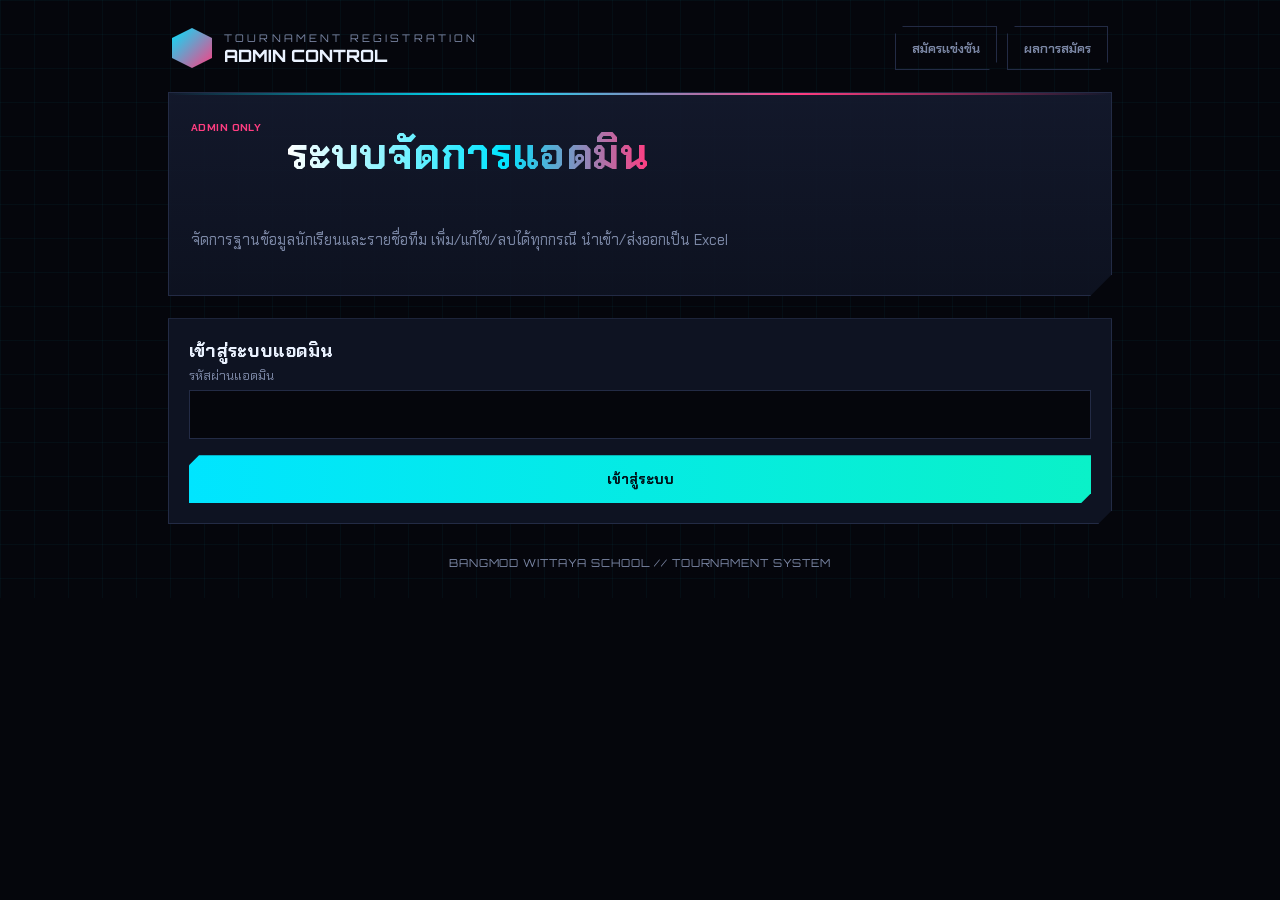
<file: admin.html>
<!DOCTYPE html>
<html lang="th">
<head>
<meta charset="UTF-8">
<meta name="viewport" content="width=device-width, initial-scale=1, maximum-scale=1, viewport-fit=cover">
<title>ADMIN PANEL</title>
<link rel="stylesheet" href="style.css">
</head>
<body>

<div class="wrap">

  <div class="topbar">
    <div class="brand">
      <div class="brand-mark"></div>
      <div class="brand-text">
        <div class="t1">Tournament Registration</div>
        <div class="t2">ADMIN CONTROL</div>
      </div>
    </div>
    <div class="nav-links">
      <a href="index.html">สมัครแข่งขัน</a>
      <a href="view.html">ผลการสมัคร</a>
    </div>
  </div>

  <div class="hero">
    <div class="eyebrow th">ADMIN ONLY</div>
    <h1>ระบบจัดการแอดมิน</h1>
    <p>จัดการฐานข้อมูลนักเรียนและรายชื่อทีม เพิ่ม/แก้ไข/ลบได้ทุกกรณี นำเข้า/ส่งออกเป็น Excel</p>
  </div>

  <div class="panel" id="loginPanel">
    <h2>เข้าสู่ระบบแอดมิน</h2>
    <div id="loginAlert"></div>
    <div class="field">
      <label>รหัสผ่านแอดมิน</label>
      <input type="password" id="adminPass" onkeydown="if(event.key==='Enter'){event.preventDefault();doAdminLogin(event);}">
    </div>
    <button class="btn btn-primary btn-block" onclick="doAdminLogin(event)">เข้าสู่ระบบ</button>
  </div>

  <div id="adminArea" class="hide">

    <div style="text-align:right; margin-bottom:-6px;">
      <button class="btn btn-sm" onclick="adminLogout()">ออกจากระบบ</button>
    </div>

    <!-- ============ SYSTEM CONTROL ============ -->
    <div class="panel">
      <h2>ควบคุมระบบ</h2>
      <div class="sub">เปิด/ปิดการรับสมัครทีมใหม่ และการจัดการทีมของหัวหน้าทีม แยกกันคนละสวิตช์</div>
      <div style="display:flex; align-items:center; gap:14px; flex-wrap:wrap; margin-bottom:14px;">
        <span class="muted" style="min-width:150px;">รับสมัครทีมใหม่:</span>
        <span id="regStatusPill" class="status-pill on"><span class="status-dot"></span><span id="regStatusText">กำลังโหลดสถานะ...</span></span>
        <button class="btn" id="regToggleBtn" onclick="toggleRegistration(event)">เปลี่ยนสถานะ</button>
      </div>
      <div style="display:flex; align-items:center; gap:14px; flex-wrap:wrap;">
        <span class="muted" style="min-width:150px;">จัดการทีม (หัวหน้าทีม):</span>
        <span id="mgmtStatusPill" class="status-pill on"><span class="status-dot"></span><span id="mgmtStatusText">กำลังโหลดสถานะ...</span></span>
        <button class="btn" id="mgmtToggleBtn" onclick="toggleTeamManagement(event)">เปลี่ยนสถานะ</button>
      </div>
    </div>

    <div class="panel">
      <h2>เครื่องมือข้อมูล</h2>
      <div class="sub">นำเข้าฐานข้อมูลนักเรียน (Excel) และส่งออกรายชื่อผู้สมัครแข่งขัน</div>
      <div class="row2">
        <div>
          <label>นำเข้าฐานข้อมูลนักเรียน (.xlsx) — คอลัมน์: เลขที่, รหัสนักเรียน, ชื่อ, นามสกุล, ชั้น</label>
          <input type="file" id="importFile" accept=".xlsx">
          <button class="btn btn-block" style="margin-top:10px;" onclick="doImport(event)">นำเข้าไฟล์</button>
          <div id="importAlert"></div>
        </div>
        <div>
          <label>ส่งออกรายชื่อผู้สมัครแข่งขันทั้งหมด</label>
          <button class="btn btn-primary btn-block" onclick="doExport(event)">ดาวน์โหลด Excel</button>
          <div id="exportAlert"></div>
        </div>
      </div>
    </div>

    <!-- ============ STUDENTS DATABASE MANAGEMENT ============ -->
    <div class="panel">
      <h2>ฐานข้อมูลนักเรียน</h2>
      <div class="sub">ค้นหา/แก้ไข/ลบรายชื่อนักเรียนในระบบได้โดยตรง — รหัสนักเรียนห้ามซ้ำกับที่มีอยู่แล้ว บันทึกลง Sheet ทันทีทุกครั้งที่ยืนยัน</div>

      <div class="row2">
        <input type="text" id="stuSearch" placeholder="พิมพ์เพื่อค้นหาแบบเรียลไทม์..." oninput="debouncedStuSearch()" onkeydown="if(event.key==='Enter'){event.preventDefault();stuSearchGo(event);}">
        <button class="btn" onclick="stuSearchGo(event)">ค้นหา</button>
      </div>

      <button class="btn btn-primary" style="margin-top:14px;" onclick="openAddStudentModal()">+ เพิ่มนักเรียนใหม่</button>

      <div id="stuArea" style="margin-top:20px;"><div class="loader">กำลังโหลดข้อมูล</div></div>
      <div id="stuPager" style="display:flex; gap:10px; align-items:center; justify-content:center; margin-top:14px; flex-wrap:wrap;"></div>
    </div>

    <!-- ============ TEAMS LIST ============ -->
    <div class="panel">
      <h2>รายชื่อทีมที่สมัคร</h2>
      <div class="sub">เรียงตามลำดับการสมัคร คลิกเพื่อดู/แก้ไขสมาชิก</div>
      <div class="row2">
        <input type="text" id="teamSearch" placeholder="พิมพ์เพื่อค้นหาแบบเรียลไทม์..." oninput="debouncedTeamSearch()" onkeydown="if(event.key==='Enter'){event.preventDefault();teamSearchGo(event);}">
        <button class="btn" onclick="teamSearchGo(event)">ค้นหา</button>
      </div>
      <div id="teamsArea" style="margin-top:16px;"><div class="loader">กำลังโหลดข้อมูล</div></div>
      <div id="teamPager" style="display:flex; gap:10px; align-items:center; justify-content:center; margin-top:14px; flex-wrap:wrap;"></div>
    </div>

  </div>

  <div class="footer-note">BANGMOD WITTAYA SCHOOL // TOURNAMENT SYSTEM</div>
</div>

<script src="config.js"></script>
<script src="api.js"></script>
<script src="inapp-warning.js"></script>
<script src="bottom-nav.js"></script>
<script>
  function esc(s){ return String(s==null?'':s).replace(/[&<>"']/g, c=>({'&':'&amp;','<':'&lt;','>':'&gt;','"':'&quot;',"'":'&#39;'}[c])); }
  function debounce(fn, delay){
    let timer;
    return function(...args){
      clearTimeout(timer);
      timer = setTimeout(function(){ fn.apply(null, args); }, delay);
    };
  }
  function showAlert(elId, msg, ok){
    document.getElementById(elId).innerHTML = msg ? '<div class="alert '+(ok?'ok':'')+'">'+esc(msg).replace(/\n/g,'<br>')+'</div>' : '';
  }
  function renderPager(elId, res, gotoFnName){
    const el = document.getElementById(elId);
    if(res.totalPages<=1){ el.innerHTML=''; return; }
    el.innerHTML =
      '<button class="btn btn-sm" '+(res.page<=1?'disabled':'')+' onclick="'+gotoFnName+'('+(res.page-1)+')">ก่อนหน้า</button>'+
      '<span class="mono" style="font-size:13px;">หน้า '+res.page+' / '+res.totalPages+' (รวม '+res.total+' รายการ)</span>'+
      '<button class="btn btn-sm" '+(res.page>=res.totalPages?'disabled':'')+' onclick="'+gotoFnName+'('+(res.page+1)+')">ถัดไป</button>';
  }
  function setBtnLoading(btn, loading, label){
    if(!btn) return;
    if(loading){
      if(!btn.dataset.originalHtml) btn.dataset.originalHtml = btn.innerHTML;
      btn.disabled = true;
      btn.classList.add('is-loading');
      btn.innerHTML = '<span class="spinner"></span>'+(label||'กำลังโหลด...');
    } else {
      btn.disabled = false;
      btn.classList.remove('is-loading');
      btn.innerHTML = label || btn.dataset.originalHtml || btn.innerHTML;
    }
  }
  function openModal(innerHtml){
    closeModal();
    const overlay = document.createElement('div');
    overlay.className = 'modal-overlay';
    overlay.id = 'activeModal';
    overlay.innerHTML = '<div class="modal-box">'+innerHtml+'</div>';
    overlay.addEventListener('click', function(e){ if(e.target===overlay) closeModal(); });
    document.body.appendChild(overlay);
    requestAnimationFrame(function(){ overlay.classList.add('open'); });
  }
  function closeModal(){
    const el = document.getElementById('activeModal');
    if(el) el.remove();
  }

  let adminToken = null;
  const ADMIN_TOKEN_KEY = 'ff_admin_token';

  function enterAdminArea(){
    document.getElementById('loginPanel').classList.add('hide');
    document.getElementById('adminArea').classList.remove('hide');
    loadRegStatus();
    loadMgmtStatus();
    loadStudents();
    loadTeams();
  }

  function doAdminLogin(evt){
    const pass = document.getElementById('adminPass').value;
    showAlert('loginAlert','');
    const btn = evt.target;
    setBtnLoading(btn, true, 'กำลังเข้าสู่ระบบ...');
    apiCall('adminLogin', { password: pass }, 'POST').then(function(res){
      setBtnLoading(btn, false, 'เข้าสู่ระบบ');
      if(!res.ok){ showAlert('loginAlert', res.message); return; }
      adminToken = res.token;
      localStorage.setItem(ADMIN_TOKEN_KEY, adminToken);
      enterAdminArea();
    });
  }

  function adminLogout(){
    localStorage.removeItem(ADMIN_TOKEN_KEY);
    location.reload();
  }

  // ถ้าเคยล็อกอินไว้แล้วในเครื่องนี้ ให้เข้าระบบต่ออัตโนมัติโดยไม่ต้องกรอกรหัสผ่านซ้ำ
  (function autoRestoreAdminSession(){
    const saved = localStorage.getItem(ADMIN_TOKEN_KEY);
    if(saved){
      adminToken = saved;
      enterAdminArea();
    }
  })();

  // ถ้า token ที่จำไว้ใช้ไม่ได้แล้ว (เช่น เปลี่ยนรหัสผ่านแอดมินจากที่อื่น) ให้เด้งกลับไปหน้าล็อกอิน
  function handleAuthError(res){
    if(res && res.message === 'ไม่มีสิทธิ์เข้าถึง'){
      localStorage.removeItem(ADMIN_TOKEN_KEY);
      location.reload();
      return true;
    }
    return false;
  }

  /* ============ SYSTEM CONTROL ============ */
  let regOpen = true;
  function loadRegStatus(){
    apiCall('getRegistrationStatus', {}, 'GET').then(function(res){
      if(!res.ok) return;
      regOpen = res.open;
      renderRegStatus();
    });
  }
  function renderRegStatus(){
    const pill = document.getElementById('regStatusPill');
    const text = document.getElementById('regStatusText');
    pill.classList.toggle('on', regOpen);
    pill.classList.toggle('off', !regOpen);
    text.textContent = regOpen ? 'เปิดรับสมัคร' : 'ปิดรับสมัคร';
    document.getElementById('regToggleBtn').textContent = regOpen ? 'ปิดรับสมัคร' : 'เปิดรับสมัคร';
  }
  function toggleRegistration(evt){
    const btn = evt.target;
    setBtnLoading(btn, true, '');
    apiCall('adminSetRegistrationStatus', { token: adminToken, open: !regOpen }, 'POST').then(function(res){
      setBtnLoading(btn, false, '');
      if(!res.ok){ alert(res.message); renderRegStatus(); return; }
      regOpen = res.open;
      renderRegStatus();
    });
  }

  let mgmtOpen = true;
  function loadMgmtStatus(){
    apiCall('getTeamManagementStatus', {}, 'GET').then(function(res){
      if(!res.ok) return;
      mgmtOpen = res.open;
      renderMgmtStatus();
    });
  }
  function renderMgmtStatus(){
    const pill = document.getElementById('mgmtStatusPill');
    const text = document.getElementById('mgmtStatusText');
    pill.classList.toggle('on', mgmtOpen);
    pill.classList.toggle('off', !mgmtOpen);
    text.textContent = mgmtOpen ? 'เปิดใช้งาน' : 'ปิดใช้งาน';
    document.getElementById('mgmtToggleBtn').textContent = mgmtOpen ? 'ปิดใช้งาน' : 'เปิดใช้งาน';
  }
  function toggleTeamManagement(evt){
    const btn = evt.target;
    setBtnLoading(btn, true, '');
    apiCall('adminSetTeamManagementStatus', { token: adminToken, open: !mgmtOpen }, 'POST').then(function(res){
      setBtnLoading(btn, false, '');
      if(!res.ok){ alert(res.message); renderMgmtStatus(); return; }
      mgmtOpen = res.open;
      renderMgmtStatus();
    });
  }

  /* ============ STUDENTS DATABASE ============ */
  let stuPage = 1, stuSearchTerm = '', stuCache = [];

  function stuSearchGo(evt){ stuSearchTerm = document.getElementById('stuSearch').value.trim(); stuPage = 1; loadStudents(); }
  const debouncedStuSearch = debounce(function(){ stuSearchGo(); }, 400);
  function gotoStuPage(p){ stuPage = p; loadStudents(); }

  function loadStudents(){
    document.getElementById('stuArea').innerHTML = '<div class="loader">กำลังโหลดข้อมูล</div>';
    apiCall('adminGetStudents', { token: adminToken, page: stuPage, search: stuSearchTerm }, 'GET').then(function(res){
      if(!res.ok){ if(handleAuthError(res)) return; document.getElementById('stuArea').innerHTML = '<div class="alert">'+esc(res.message)+'</div>'; return; }
      stuCache = res.students;
      renderStudents(res);
    });
  }

  function renderStudents(res){
    const el = document.getElementById('stuArea');
    if(!res.students.length){ el.innerHTML = '<div class="empty">ไม่พบข้อมูลนักเรียน</div>'; renderPager('stuPager', res, 'gotoStuPage'); return; }
    const rows = res.students.map(function(s){
      return '<tr>'+
        '<td>'+esc(s.no)+'</td>'+
        '<td>'+esc(s.studentId)+'</td>'+
        '<td>'+esc(s.firstName)+'</td>'+
        '<td>'+esc(s.lastName)+'</td>'+
        '<td>'+esc(s.className)+'</td>'+
        '<td style="white-space:nowrap;">'+
          '<button class="btn btn-sm" onclick="stuEdit(\''+s.studentId+'\')">แก้ไข</button> '+
          '<button class="btn btn-sm btn-danger" onclick="stuDelete(event,\''+s.studentId+'\')">ลบ</button>'+
        '</td>'+
      '</tr>';
    }).join('');
    el.innerHTML = '<div class="team-card"><div class="table-scroll"><div class="scroll-hint">← ปัดซ้าย-ขวาเพื่อดูข้อมูลเพิ่มเติม →</div><table><thead><tr><th>เลขที่</th><th>รหัสนักเรียน</th><th>ชื่อ</th><th>นามสกุล</th><th>ชั้น</th><th>จัดการ</th></tr></thead><tbody>'+rows+'</tbody></table></div></div>';
    renderPager('stuPager', res, 'gotoStuPage');
  }

  function openAddStudentModal(){
    openModal(
      '<h2>เพิ่มนักเรียนใหม่</h2>'+
      '<div id="addStuAlert"></div>'+
      '<div class="row2">'+
        '<div class="field"><label>เลขที่</label><input type="text" id="asNo"></div>'+
        '<div class="field"><label>รหัสนักเรียน</label><input type="text" id="asId"></div>'+
      '</div>'+
      '<div class="row2">'+
        '<div class="field"><label>ชื่อ</label><input type="text" id="asFirst"></div>'+
        '<div class="field"><label>นามสกุล</label><input type="text" id="asLast"></div>'+
      '</div>'+
      '<div class="field"><label>ชั้น</label><input type="text" id="asClass"></div>'+
      '<div class="modal-actions">'+
        '<button class="btn" onclick="closeModal()">ยกเลิก</button>'+
        '<button class="btn btn-primary" style="flex:1" id="asSaveBtn" onclick="submitAddStudent(event)">เพิ่มนักเรียน</button>'+
      '</div>'
    );
  }

  function submitAddStudent(evt){
    const no = document.getElementById('asNo').value.trim();
    const sid = document.getElementById('asId').value.trim();
    const first = document.getElementById('asFirst').value.trim();
    const last = document.getElementById('asLast').value.trim();
    const cls = document.getElementById('asClass').value.trim();
    document.getElementById('addStuAlert').innerHTML = '';
    if(!sid || !first || !last){
      document.getElementById('addStuAlert').innerHTML = '<div class="alert">กรุณากรอกรหัสนักเรียน ชื่อ และนามสกุล</div>';
      return;
    }
    const btn = evt.target;
    setBtnLoading(btn, true, 'กำลังบันทึก...');
    apiCall('adminAddStudent', { token: adminToken, no: no, studentId: sid, firstName: first, lastName: last, className: cls }, 'POST').then(function(res){
      setBtnLoading(btn, false, 'เพิ่มนักเรียน');
      if(!res.ok){ document.getElementById('addStuAlert').innerHTML = '<div class="alert">'+esc(res.message)+'</div>'; return; }
      closeModal();
      stuPage = 1;
      loadStudents();
    });
  }

  function stuEdit(sid){
    const s = stuCache.find(x=>x.studentId===sid);
    if(!s) return;
    openModal(
      '<h2>แก้ไขข้อมูลนักเรียน</h2>'+
      '<div id="editStuAlert"></div>'+
      '<div class="row2">'+
        '<div class="field"><label>เลขที่</label><input type="text" id="esNo" value="'+esc(s.no)+'"></div>'+
        '<div class="field"><label>รหัสนักเรียน</label><input type="text" id="esId" value="'+esc(s.studentId)+'"></div>'+
      '</div>'+
      '<div class="row2">'+
        '<div class="field"><label>ชื่อ</label><input type="text" id="esFirst" value="'+esc(s.firstName)+'"></div>'+
        '<div class="field"><label>นามสกุล</label><input type="text" id="esLast" value="'+esc(s.lastName)+'"></div>'+
      '</div>'+
      '<div class="field"><label>ชั้น</label><input type="text" id="esClass" value="'+esc(s.className)+'"></div>'+
      '<div class="modal-actions">'+
        '<button class="btn" onclick="closeModal()">ยกเลิก</button>'+
        '<button class="btn btn-primary" style="flex:1" id="esSaveBtn" onclick="saveEditStudent(event,\''+sid+'\')">บันทึก</button>'+
      '</div>'
    );
  }

  function saveEditStudent(evt, sid){
    const no = document.getElementById('esNo').value.trim();
    const newId = document.getElementById('esId').value.trim();
    const first = document.getElementById('esFirst').value.trim();
    const last = document.getElementById('esLast').value.trim();
    const cls = document.getElementById('esClass').value.trim();
    const btn = evt.target;
    setBtnLoading(btn, true, 'กำลังบันทึก...');
    apiCall('adminUpdateStudent', { token: adminToken, studentId: sid, fields: { no: no, studentId: newId, firstName: first, lastName: last, className: cls } }, 'POST').then(function(res){
      setBtnLoading(btn, false, 'บันทึก');
      if(!res.ok){ document.getElementById('editStuAlert').innerHTML = '<div class="alert">'+esc(res.message)+'</div>'; return; }
      closeModal();
      loadStudents();
    });
  }

  function stuDelete(evt, sid){
    if(!confirm('ยืนยันลบนักเรียนรหัส '+sid+' ออกจากฐานข้อมูล?')) return;
    const btn = evt.target;
    setBtnLoading(btn, true, '');
    apiCall('adminDeleteStudent', { token: adminToken, studentId: sid }, 'POST').then(function(res){
      if(!res.ok){ setBtnLoading(btn, false, 'ลบ'); alert(res.message); return; }
      loadStudents();
    });
  }

  /* ============ TEAMS ============ */
  let teamPage = 1, teamSearchTerm = '', teamsCache = [];

  function teamSearchGo(evt){ teamSearchTerm = document.getElementById('teamSearch').value.trim(); teamPage = 1; loadTeams(); }
  const debouncedTeamSearch = debounce(function(){ teamSearchGo(); }, 400);
  function gotoTeamPage(p){ teamPage = p; loadTeams(); }

  function loadTeams(){
    document.getElementById('teamsArea').innerHTML = '<div class="loader">กำลังโหลดข้อมูล</div>';
    apiCall('adminGetTeams', { token: adminToken, page: teamPage, search: teamSearchTerm }, 'GET').then(function(res){
      if(!res.ok){ if(handleAuthError(res)) return; document.getElementById('teamsArea').innerHTML = '<div class="alert">'+esc(res.message)+'</div>'; return; }
      teamsCache = res.teams;
      renderTeams();
      renderPager('teamPager', res, 'gotoTeamPage');
    });
  }

  function renderTeams(){
    const el = document.getElementById('teamsArea');
    if(!teamsCache.length){ el.innerHTML = '<div class="empty">ไม่พบทีมที่ตรงกับการค้นหา</div>'; return; }
    el.innerHTML = teamsCache.map(function(t, idx){
      const rows = t.members.map(function(m){
        const isLeader = m.role==='หัวหน้าทีม';
        const statusBadge = m.status==='ตัวจริง' ? '<span class="badge">ตัวจริง</span>' : '<span class="badge member">สำรอง</span>';
        return '<tr>'+
          '<td>'+m.position+'</td>'+
          '<td class="mono">'+esc(m.studentId)+'</td>'+
          '<td>'+esc(m.firstName)+' '+esc(m.lastName)+'</td>'+
          '<td>'+esc(m.className)+'</td>'+
          '<td>'+esc(m.phone)+'</td>'+
          '<td>'+esc(m.gameName||'')+'</td>'+
          '<td>'+(isLeader?'<span class="badge">หัวหน้าทีม</span>':'<span class="badge member">สมาชิก</span>')+'</td>'+
          '<td>'+statusBadge+'</td>'+
          '<td style="white-space:nowrap;">'+
            '<button class="btn btn-sm" onclick="editMember(\''+m.studentId+'\')">แก้ไข</button> '+
            '<button class="btn btn-sm btn-danger" onclick="deleteMember(event,\''+m.studentId+'\',\''+esc(t.teamName)+'\')">ลบ</button>'+
          '</td>'+
        '</tr>';
      }).join('');
      return '<div class="team-card" id="teamCard'+idx+'">'+
        '<div class="head" onclick="toggleTeam('+idx+')">'+
          '<div><div class="entry">ENTRY #'+String(t.entryNo).padStart(3,'0')+'</div>'+
          '<div class="tname">'+esc(t.teamName)+'</div></div>'+
          '<div style="text-align:right;">'+
            '<div class="time">'+esc(t.timestamp)+'</div>'+
            '<button class="btn btn-sm btn-danger" style="margin-top:6px;" onclick="event.stopPropagation();deleteTeam(event,\''+t.teamId+'\',\''+esc(t.teamName)+'\')">ลบทั้งทีม</button>'+
          '</div>'+
        '</div>'+
        '<div id="teamBody'+idx+'" class="hide">'+
          '<div class="table-scroll"><div class="scroll-hint">← ปัดซ้าย-ขวาเพื่อดูข้อมูลเพิ่มเติม →</div><table><thead><tr><th>#</th><th>รหัสนักเรียน</th><th>ชื่อ-นามสกุล</th><th>ชั้น</th><th>เบอร์โทร</th><th>ชื่อในเกม</th><th>ตำแหน่ง</th><th>สถานะ</th><th>จัดการ</th></tr></thead><tbody>'+rows+'</tbody></table></div>'+
          '<div style="padding:16px 18px;">'+
            '<div class="sub" style="margin-bottom:8px;">เพิ่มสมาชิกเข้าทีมนี้ ('+t.members.length+'/5 คน)</div>'+
            (t.members.length>=5 ? '<div class="muted">ทีมนี้เต็มจำนวนแล้ว (5 คน)</div>' :
            '<div class="row2">'+
              '<input type="text" placeholder="รหัสนักเรียน" id="addSid_'+idx+'">'+
              '<input type="tel" placeholder="เบอร์โทรศัพท์" id="addPhone_'+idx+'">'+
            '</div>'+
            '<input type="text" placeholder="ชื่อตัวละครในเกม" id="addGame_'+idx+'" style="margin-top:10px;">'+
            '<button class="btn btn-sm" style="margin-top:8px;" onclick="addMemberToTeam(event,\''+t.teamId+'\',\''+esc(t.teamName)+'\','+idx+')">เพิ่มสมาชิก</button>')+
          '</div>'+
        '</div>'+
      '</div>';
    }).join('');
  }

  function toggleTeam(idx){
    document.getElementById('teamBody'+idx).classList.toggle('hide');
    document.getElementById('teamCard'+idx).classList.toggle('expanded');
  }

  function editMember(sid){
    const m = teamsCache.flatMap(t=>t.members).find(x=>x.studentId===sid);
    if(!m) return;
    openModal(
      '<h2>แก้ไขข้อมูลสมาชิก</h2>'+
      '<div class="sub">รหัสนักเรียน: <span class="mono">'+esc(m.studentId)+'</span> (แก้ไขไม่ได้)</div>'+
      '<div id="editMemberAlert"></div>'+
      '<div class="field"><label>ชื่อทีม</label><input type="text" id="emTeamName" value="'+esc(m.teamName||'')+'"></div>'+
      '<div class="row2">'+
        '<div class="field"><label>ชื่อ</label><input type="text" id="emFirst" value="'+esc(m.firstName)+'"></div>'+
        '<div class="field"><label>นามสกุล</label><input type="text" id="emLast" value="'+esc(m.lastName)+'"></div>'+
      '</div>'+
      '<div class="row2">'+
        '<div class="field"><label>ชั้น</label><input type="text" id="emClass" value="'+esc(m.className)+'"></div>'+
        '<div class="field"><label>เบอร์โทรศัพท์</label><input type="tel" id="emPhone" value="'+esc(m.phone)+'"></div>'+
      '</div>'+
      '<div class="field"><label>ชื่อตัวละครในเกม</label><input type="text" id="emGame" value="'+esc(m.gameName||'')+'"></div>'+
      '<div class="field"><label>ตำแหน่ง</label><select id="emRole">'+
        '<option value="สมาชิก" '+(m.role==='สมาชิก'?'selected':'')+'>สมาชิก</option>'+
        '<option value="หัวหน้าทีม" '+(m.role==='หัวหน้าทีม'?'selected':'')+'>หัวหน้าทีม</option>'+
      '</select></div>'+
      '<div class="modal-actions">'+
        '<button class="btn" onclick="closeModal()">ยกเลิก</button>'+
        '<button class="btn btn-primary" style="flex:1" id="emSaveBtn" onclick="saveEditMember(event,\''+sid+'\')">บันทึก</button>'+
      '</div>'
    );
  }

  function saveEditMember(evt, sid){
    const fields = {
      teamName: document.getElementById('emTeamName').value.trim(),
      firstName: document.getElementById('emFirst').value.trim(),
      lastName: document.getElementById('emLast').value.trim(),
      className: document.getElementById('emClass').value.trim(),
      phone: document.getElementById('emPhone').value.trim(),
      gameName: document.getElementById('emGame').value.trim(),
      role: document.getElementById('emRole').value
    };
    const btn = evt.target;
    setBtnLoading(btn, true, 'กำลังบันทึก...');
    apiCall('adminUpdateMember', { token: adminToken, studentId: sid, fields: fields }, 'POST').then(function(res){
      setBtnLoading(btn, false, 'บันทึก');
      if(!res.ok){ document.getElementById('editMemberAlert').innerHTML = '<div class="alert">'+esc(res.message)+'</div>'; return; }
      closeModal();
      loadTeams();
    });
  }

  function deleteMember(evt, sid, teamName){
    if(!confirm('ยืนยันลบสมาชิกนี้ออกจากทีม "'+teamName+'"?')) return;
    const btn = evt.target;
    setBtnLoading(btn, true, '');
    apiCall('adminDeleteMember', { token: adminToken, studentId: sid }, 'POST').then(function(res){
      if(!res.ok){ setBtnLoading(btn, false, 'ลบ'); alert(res.message); return; }
      loadTeams();
    });
  }

  function deleteTeam(evt, teamId, teamName){
    if(!confirm('ยืนยันลบทีม "'+teamName+'" ทั้งทีม? การกระทำนี้ไม่สามารถย้อนกลับได้')) return;
    const btn = evt.target;
    setBtnLoading(btn, true, '');
    apiCall('adminDeleteTeam', { token: adminToken, teamId: teamId }, 'POST').then(function(res){
      if(!res.ok){ setBtnLoading(btn, false, 'ลบทั้งทีม'); alert(res.message); return; }
      loadTeams();
    });
  }

  function addMemberToTeam(evt, teamId, teamName, idx){
    const sid = document.getElementById('addSid_'+idx).value.trim();
    const phone = document.getElementById('addPhone_'+idx).value.trim();
    const gameName = document.getElementById('addGame_'+idx).value.trim();
    if(!sid || !phone || !gameName){ alert('กรุณากรอกรหัสนักเรียน เบอร์โทรศัพท์ และชื่อตัวละครในเกมให้ครบ'); return; }
    const btn = evt.target;
    setBtnLoading(btn, true, 'กำลังเพิ่ม...');
    apiCall('adminAddMember', { token: adminToken, teamId: teamId, teamName: teamName, studentId: sid, phone: phone, gameName: gameName, role: 'สมาชิก' }, 'POST').then(function(res){
      setBtnLoading(btn, false, 'เพิ่มสมาชิก');
      if(!res.ok){ alert(res.message); return; }
      loadTeams();
    });
  }

  /* ------- Export ------- */
  function doExport(evt){
    showAlert('exportAlert','กำลังสร้างไฟล์...', true);
    const btn = evt.target;
    setBtnLoading(btn, true, 'กำลังสร้างไฟล์...');
    apiCall('adminExportExcel', { token: adminToken }, 'POST').then(function(res){
      setBtnLoading(btn, false, 'ดาวน์โหลด Excel');
      if(!res.ok){ showAlert('exportAlert', res.message); return; }
      const link = document.createElement('a');
      link.href = 'data:application/vnd.openxmlformats-officedocument.spreadsheetml.sheet;base64,'+res.base64;
      link.download = res.filename;
      document.body.appendChild(link);
      link.click();
      document.body.removeChild(link);
      showAlert('exportAlert','ดาวน์โหลดไฟล์แล้ว', true);
    });
  }

  /* ------- Import ------- */
  function doImport(evt){
    const fileInput = document.getElementById('importFile');
    if(!fileInput.files.length){ showAlert('importAlert','กรุณาเลือกไฟล์ Excel'); return; }
    const file = fileInput.files[0];
    showAlert('importAlert','กำลังนำเข้าไฟล์...', true);
    const btn = evt.target;
    setBtnLoading(btn, true, 'กำลังนำเข้าไฟล์...');
    const reader = new FileReader();
    reader.onload = function(e){
      const base64 = e.target.result.split(',')[1];
      apiCall('adminImportStudents', { token: adminToken, base64File: base64, fileName: file.name }, 'POST').then(function(res){
        setBtnLoading(btn, false, 'นำเข้าไฟล์');
        if(!res.ok){ showAlert('importAlert', res.message); return; }
        showAlert('importAlert', 'นำเข้าสำเร็จ: เพิ่มใหม่ '+res.added+' รายการ, อัปเดต '+res.updated+' รายการ', true);
        stuPage = 1;
        loadStudents();
      });
    };
    reader.readAsDataURL(file);
  }
</script>
</body>
</html>
</file>
<file: style.css>
/* Chakra Petch = ตัวหลักของทั้งแอป (รองรับไทย+อังกฤษ สไตล์เหลี่ยม-เทค เหมาะกับธีม esport)
     Orbitron = ใช้เฉพาะจุดที่เป็นภาษาอังกฤษล้วนๆ (โลโก้/ป้ายแบรนด์) เพราะไม่มีตัวอักษรไทย
     JetBrains Mono = ตัวเลข/รหัส/เวลา */
  @import url('https://fonts.googleapis.com/css2?family=Chakra+Petch:wght@400;500;600;700&family=Orbitron:wght@700;800;900&family=JetBrains+Mono:wght@500;700&display=swap');

  :root{
    --void:#05060c;
    --panel:#0e1322;
    --panel-2:#141a2e;
    --line:#232b45;
    --cyan:#00e5ff;
    --magenta:#ff3d81;
    --gold:#ffc93c;
    --text:#eaf2ff;
    --dim:#7c88a6;
    --danger:#ff4b6a;
    --success:#33ffb0;
    --safe-t: env(safe-area-inset-top, 0px);
    --safe-b: env(safe-area-inset-bottom, 0px);
    --bottom-nav-h: 64px;
  }

  *{ box-sizing:border-box; -webkit-tap-highlight-color:transparent; }
  html{ -webkit-text-size-adjust:100%; }
  html,body{
    margin:0;padding:0;min-height:100%;
    overflow-x:hidden;
    background:
      radial-gradient(1200px 700px at 15% -10%, rgba(0,229,255,.10), transparent 55%),
      radial-gradient(1000px 600px at 100% 0%, rgba(255,61,129,.10), transparent 55%),
      var(--void);
    color:var(--text);
    font-family:'Chakra Petch','Noto Sans Thai',sans-serif;
    font-weight:400;
  }
  body{
    background-image:
      linear-gradient(rgba(0,229,255,.035) 1px, transparent 1px),
      linear-gradient(90deg, rgba(0,229,255,.035) 1px, transparent 1px);
    background-size:34px 34px;
    background-attachment:fixed;
  }

  h1,h2,h3,.display{ font-family:'Chakra Petch',sans-serif; font-weight:700; letter-spacing:.01em; margin:0; }
  .mono{ font-family:'JetBrains Mono',monospace; letter-spacing:.02em; }
  /* ใช้เฉพาะข้อความอังกฤษล้วน (โลโก้/ป้ายแบรนด์) เท่านั้น เพราะฟอนต์นี้ไม่มีตัวอักษรไทย */
  .brand-only{ font-family:'Orbitron',sans-serif; }

  a{ color:var(--cyan); }
  ::selection{ background:var(--magenta); color:#fff; }
  ::-webkit-scrollbar{ width:10px; height:10px;}
  ::-webkit-scrollbar-track{ background:var(--void);}
  ::-webkit-scrollbar-thumb{ background:var(--line); border-radius:6px;}

  .wrap{ max-width:980px; margin:0 auto; padding:calc(18px + var(--safe-t)) 18px 28px; }

  /* ---------- Top bar / hero ---------- */
  .topbar{ display:flex; align-items:center; justify-content:space-between; padding:8px 4px 22px; flex-wrap:wrap; gap:12px; }
  .brand{ display:flex; align-items:center; gap:12px; }
  .brand-mark{
    width:40px;height:40px; flex:none;
    background:linear-gradient(135deg,var(--cyan),var(--magenta));
    clip-path:polygon(50% 0,100% 25%,100% 75%,50% 100%,0 75%,0 25%);
    box-shadow:0 0 22px rgba(0,229,255,.55);
  }
  .brand-text .t1{ font-family:'Orbitron',sans-serif; font-size:10.5px; letter-spacing:.3em; color:var(--dim); text-transform:uppercase;}
  .brand-text .t2{ font-family:'Orbitron',sans-serif; font-weight:800; font-size:17px; }

  /* nav-links: ใช้บนจอกว้าง (desktop/tablet) — บนมือถือใช้ bottom-nav แทน */
  .nav-links{ display:flex; gap:10px; }
  .nav-links a{
    font-family:'Chakra Petch'; font-weight:600; font-size:13px; text-decoration:none;
    color:var(--dim); border:1px solid var(--line); padding:10px 16px; min-height:44px; display:flex; align-items:center;
    clip-path:polygon(8px 0,100% 0,100% calc(100% - 8px),calc(100% - 8px) 100%,0 100%,0 8px);
    transition:.15s;
  }
  .nav-links a:hover, .nav-links a.active{ color:var(--void); background:var(--cyan); border-color:var(--cyan); }
  @media (max-width:720px){ .nav-links{ display:none; } }
  @media (max-width:720px){ .wrap{ padding-bottom:calc(28px + var(--bottom-nav-h) + var(--safe-b)); } }

  .hero{
    position:relative; padding:28px 22px; margin-bottom:22px; overflow:hidden;
    background:linear-gradient(180deg, rgba(20,26,46,.9), rgba(14,19,34,.9));
    border:1px solid var(--line);
    clip-path:polygon(0 0,100% 0,100% calc(100% - 22px),calc(100% - 22px) 100%,0 100%);
    animation:fadeUp .5s ease both;
    display:flex; gap:26px; align-items:flex-start; flex-wrap:wrap;
  }
  .hero-main{ flex:1; min-width:240px; }
  .hero-side{ width:210px; flex:none; display:flex; flex-direction:column; gap:10px; }
  .qr-box{ display:block; width:50%; margin:0 auto; background:#fff; padding:8px; border:1px solid var(--line); line-height:0; }
  .qr-box img{ width:100%; height:auto; display:block; }
  .line-btn{
    background:#06c755; color:#fff !important; border:none; font-weight:700;
    text-decoration:none; text-align:center; display:flex; align-items:center; justify-content:center; gap:8px;
  }
  .line-btn:hover{ filter:brightness(1.08); box-shadow:0 0 18px rgba(6,199,85,.5); }
  @media (max-width:720px){
    .hero{ flex-direction:column; }
    .hero-side{ width:100%; max-width:260px; margin:4px auto 0; }
  }
  .hero::after{
    content:'';position:absolute; left:0; right:0; top:0; height:2px;
    background:linear-gradient(90deg,transparent,var(--cyan),var(--magenta),transparent);
    animation:scan 3.2s linear infinite;
  }
  @keyframes scan{ 0%{transform:translateY(0);} 100%{transform:translateY(220px);} }
  @keyframes fadeUp{ from{ opacity:0; transform:translateY(10px);} to{ opacity:1; transform:translateY(0);} }
  .eyebrow{ font-family:'Orbitron',sans-serif; color:var(--magenta); font-size:10.5px; letter-spacing:.3em; text-transform:uppercase; }
  .hero h1{ font-size:clamp(24px,6vw,42px); font-weight:700; line-height:1.15; margin:10px 0 8px;
    background:linear-gradient(90deg,#fff,var(--cyan) 60%,var(--magenta));
    -webkit-background-clip:text; background-clip:text; color:transparent; }
  .hero p{ color:var(--dim); max-width:640px; font-size:15px; line-height:1.6; }

  /* ---------- Panels / cards ---------- */
  .panel{
    background:var(--panel); border:1px solid var(--line);
    clip-path:polygon(0 0,100% 0,100% calc(100% - 14px),calc(100% - 14px) 100%,0 100%);
    padding:20px; margin-bottom:18px;
    animation:fadeUp .4s ease both;
  }
  .panel h2{ font-size:18px; font-weight:700; margin-bottom:4px; }
  .panel .sub{ color:var(--dim); font-size:13.5px; line-height:1.6; margin-bottom:16px; }

  .steps{ display:flex; gap:8px; margin-bottom:20px; flex-wrap:wrap; }
  .step{
    flex:1; min-width:104px; text-align:center; padding:11px 6px;
    border:1px solid var(--line); font-family:'Chakra Petch'; font-weight:600; font-size:12.5px;
    color:var(--dim);
  }
  .step.on{ color:var(--void); background:var(--cyan); border-color:var(--cyan); }
  .step.done{ color:var(--cyan); border-color:var(--cyan); }

  /* ---------- Form elements ---------- */
  label{ display:block; font-size:13px; color:var(--dim); margin:0 0 6px; }
  .field{ margin-bottom:16px; }
  input[type=text], input[type=tel], input[type=password], input[type=file], select{
    width:100%; background:var(--void); border:1px solid var(--line); color:var(--text);
    padding:13px 14px; font-family:'Chakra Petch'; font-size:16px; font-weight:500;
    min-height:48px;
    outline:none; transition:.15s;
  }
  input:focus, select:focus{ border-color:var(--cyan); box-shadow:0 0 0 3px rgba(0,229,255,.15); }
  input::placeholder{ color:#48507a; }
  .row2{ display:grid; grid-template-columns:1fr 1fr; gap:12px; }
  @media (max-width:560px){ .row2{ grid-template-columns:1fr; } }

  .btn{
    font-family:'Chakra Petch'; font-size:14px; font-weight:600;
    padding:13px 22px; min-height:48px; border:1px solid var(--line); background:transparent; color:var(--text);
    cursor:pointer; clip-path:polygon(10px 0,100% 0,100% calc(100% - 10px),calc(100% - 10px) 100%,0 100%,0 10px);
    transition:transform .1s ease, border-color .15s, color .15s, background .15s;
  }
  .btn:hover{ border-color:var(--cyan); color:var(--cyan); }
  .btn:active{ transform:scale(.96); }
  .btn:disabled{ opacity:.4; cursor:not-allowed; }
  .btn:disabled:active{ transform:none; }
  .btn-primary{ background:linear-gradient(90deg,var(--cyan),#0af1c8); color:#00131a; border:none; font-weight:700; }
  .btn-primary:hover{ filter:brightness(1.1); color:#00131a; box-shadow:0 0 20px rgba(0,229,255,.4); }
  .btn-danger{ border-color:rgba(255,75,106,.5); color:var(--danger); }
  .btn-danger:hover{ background:var(--danger); color:#fff; border-color:var(--danger); }
  .btn-block{ width:100%; }
  .btn-sm{ padding:9px 14px; min-height:40px; font-size:12.5px; }

  /* ---------- Member rows / roster ---------- */
  .roster-item{
    display:flex; align-items:center; gap:12px; padding:13px 14px; margin-bottom:8px;
    background:var(--void); border:1px solid var(--line); border-left:3px solid var(--cyan);
    transition:.15s;
  }
  .roster-item.leader{ border-left-color:var(--gold); }
  .roster-item .info{ flex:1; min-width:0; }
  .roster-item .name{ font-weight:600; font-size:15.5px; }
  .roster-item .meta{ color:var(--dim); font-size:12.5px; margin-top:2px; }
  .badge{
    font-family:'Chakra Petch'; font-weight:600; font-size:11px; padding:5px 10px;
    border:1px solid var(--gold); color:var(--gold); flex:none;
  }
  .badge.member{ border-color:var(--cyan); color:var(--cyan); }

  /* ---------- Alerts ---------- */
  .alert{ padding:12px 14px; border-left:3px solid var(--danger); background:rgba(255,75,106,.08); color:#ffd0d9; font-size:14px; margin-bottom:14px; white-space:pre-line; line-height:1.6;}
  .alert.ok{ border-left-color:var(--success); background:rgba(51,255,176,.08); color:#c6ffe9; }

  /* ---------- Results table / team cards ---------- */
  .team-card{
    background:var(--panel); border:1px solid var(--line); margin-bottom:16px;
    clip-path:polygon(0 0,100% 0,100% calc(100% - 14px),calc(100% - 14px) 100%,0 100%);
    animation:fadeInList .28s ease both;
  }
  .team-card .head{
    display:flex; align-items:center; justify-content:space-between; gap:10px;
    padding:14px 18px; border-bottom:1px solid var(--line); cursor:pointer;
    min-height:44px;
  }
  .team-card .head:active{ background:rgba(0,229,255,.05); }
  .team-card .entry{ font-family:'Orbitron'; color:var(--magenta); font-size:11px; }
  .team-card .tname{ font-family:'Chakra Petch'; font-weight:700; font-size:16px; margin-top:2px; }
  .team-card .time{ color:var(--dim); font-size:11.5px; font-family:'JetBrains Mono'; white-space:nowrap; }

  .table-scroll{ overflow-x:auto; -webkit-overflow-scrolling:touch; }
  .table-scroll table{ width:100%; border-collapse:collapse; min-width:560px; }
  .team-card table{ width:100%; border-collapse:collapse; }
  .team-card td, .team-card th{ padding:10px 14px; font-size:13.5px; text-align:left; border-bottom:1px solid var(--line); white-space:nowrap; }
  .team-card td:first-child, .team-card th:first-child{ padding-left:18px; }
  .team-card th{ color:var(--dim); font-size:10.5px; letter-spacing:.06em; text-transform:uppercase; font-family:'Chakra Petch'; font-weight:600; }
  .team-card tr:last-child td{ border-bottom:none; }
  .scroll-hint{ font-size:11px; color:var(--dim); text-align:center; padding:6px 0 2px; display:none; }
  @media (max-width:640px){ .scroll-hint{ display:block; } }

  .empty{ text-align:center; color:var(--dim); padding:50px 20px; }
  .loader{ text-align:center; color:var(--dim); padding:30px; font-family:'Chakra Petch'; font-weight:600; font-size:13px; }
  .loader::after{ content:'...'; animation:dots 1.2s steps(4,end) infinite; }
  @keyframes dots{ 0%,20%{content:'.';} 40%{content:'..';} 60%,100%{content:'...';} }

  .tabs{ display:flex; gap:0; margin-bottom:20px; border:1px solid var(--line); }
  .tabs button{
    flex:1; background:var(--panel); border:none; color:var(--dim); padding:14px 8px; min-height:48px;
    font-family:'Chakra Petch'; font-weight:600; font-size:13px; cursor:pointer;
    border-right:1px solid var(--line);
  }
  .tabs button:last-child{ border-right:none; }
  .tabs button.active{ background:linear-gradient(90deg,var(--cyan),#0af1c8); color:#00131a; }

  .hide{ display:none !important; }
  .muted{ color:var(--dim); font-size:13px; }
  .footer-note{ font-family:'Orbitron'; text-align:center; color:var(--dim); font-size:11px; margin-top:32px; letter-spacing:.08em; }

  /* ---------- Bottom mobile nav ---------- */
  .bottom-nav{
    display:none;
    position:fixed; left:0; right:0; bottom:0; z-index:900;
    background:rgba(10,13,24,.92); backdrop-filter:blur(10px);
    border-top:1px solid var(--line);
    padding:8px 10px calc(8px + var(--safe-b));
  }
  @media (max-width:720px){ .bottom-nav{ display:flex; gap:6px; } }
  .bottom-nav a{
    flex:1; display:flex; flex-direction:column; align-items:center; justify-content:center; gap:3px;
    text-decoration:none; color:var(--dim); font-family:'Chakra Petch'; font-weight:600; font-size:11px;
    padding:6px 4px; min-height:48px; border-radius:2px; transition:.15s;
  }
  .bottom-nav a svg{ width:20px; height:20px; stroke:currentColor; fill:none; stroke-width:1.8; }
  .bottom-nav a.active{ color:var(--cyan); }
  .bottom-nav a.active svg{ filter:drop-shadow(0 0 5px rgba(0,229,255,.7)); }
  .bottom-nav a:active{ transform:scale(.94); }

  /* ---------- Thai eyebrow override (Orbitron ไม่มีตัวอักษรไทย) ---------- */
  .eyebrow.th{ font-family:'Chakra Petch'; font-weight:700; letter-spacing:.04em; }

  /* ---------- Loading spinner (ปุ่มที่กำลังรอผลจากเซิร์ฟเวอร์) ---------- */
  .spinner{
    display:inline-block; width:14px; height:14px; margin-right:8px; vertical-align:-2px;
    border:2px solid rgba(255,255,255,.35); border-top-color:currentColor; border-radius:50%;
    animation:spin .6s linear infinite;
  }
  @keyframes spin{ to{ transform:rotate(360deg); } }
  .btn.is-loading{ box-shadow:0 0 18px rgba(0,229,255,.55); cursor:wait; }
  .btn-primary.is-loading{ box-shadow:0 0 18px rgba(0,229,255,.75); }
  .btn-danger.is-loading{ box-shadow:0 0 18px rgba(255,75,106,.6); }

  /* เน้นส่วนที่กำลังทำงานอยู่ (การ์ดทีมที่เปิดขยายอยู่) */
  .team-card.expanded{ border-color:var(--cyan); box-shadow:0 0 0 1px rgba(0,229,255,.25), 0 0 24px rgba(0,229,255,.12); }

  /* ---------- Modal (bottom-sheet บนมือถือ, กล่องกลางจอบนเดสก์ท็อป) ---------- */
  .modal-overlay{
    position:fixed; inset:0; z-index:1000; background:rgba(2,3,8,.78);
    display:flex; align-items:flex-end; justify-content:center;
    opacity:0; pointer-events:none; transition:opacity .2s ease;
  }
  .modal-overlay.open{ opacity:1; pointer-events:auto; }
  .modal-box{
    width:100%; max-width:540px; max-height:88vh; overflow-y:auto;
    background:var(--panel); border:1px solid var(--line); border-bottom:none;
    padding:22px 20px calc(22px + var(--safe-b));
    clip-path:polygon(16px 0,100% 0,100% 100%,0 100%,0 16px);
    transform:translateY(40px); transition:transform .28s cubic-bezier(.22,.85,.28,1.25);
    box-shadow:0 -8px 40px rgba(0,0,0,.5);
  }
  .modal-overlay.open .modal-box{ transform:translateY(0); }
  @media (min-width:640px){
    .modal-overlay{ align-items:center; }
    .modal-box{
      border-bottom:1px solid var(--line); padding:24px;
      clip-path:polygon(0 0,100% 0,100% calc(100% - 16px),calc(100% - 16px) 100%,0 100%);
      transform:translateY(16px) scale(.98);
    }
    .modal-overlay.open .modal-box{ transform:translateY(0) scale(1); }
  }
  .modal-box h2{ margin-bottom:4px; }
  .modal-actions{ display:flex; gap:10px; margin-top:18px; }

  /* ---------- ระบบปิดรับสมัคร ---------- */
  .closed-banner{
    text-align:center; padding:50px 24px; border:1px dashed var(--line);
    background:rgba(255,61,129,.05);
  }
  .closed-banner .icon{ font-size:34px; margin-bottom:10px; }
  .closed-banner h2{ color:var(--magenta); font-size:20px; margin-bottom:8px; }
  .closed-banner p{ color:var(--dim); font-size:14px; }

  .status-pill{
    display:inline-flex; align-items:center; gap:8px; padding:8px 14px;
    font-family:'Chakra Petch'; font-weight:600; font-size:13px; border:1px solid var(--line);
  }
  .status-pill.on{ color:var(--success); border-color:var(--success); }
  .status-pill.off{ color:var(--danger); border-color:var(--danger); }
  .status-dot{ width:8px; height:8px; border-radius:50%; background:currentColor; box-shadow:0 0 8px currentColor; }

  /* ---------- Confetti (เอฟเฟกต์ฉลองสมัครสำเร็จ) ---------- */
  .confetti-piece{
    position:fixed; top:-12px; z-index:1100; pointer-events:none;
    width:8px; height:14px; opacity:.9;
    animation:confettiFall linear forwards;
  }
  @keyframes confettiFall{
    to{ transform:translateY(110vh) rotate(600deg); opacity:0; }
  }
  .success-glow{ animation:successPulse 1.4s ease-out; }
  @keyframes successPulse{
    0%{ box-shadow:0 0 0 rgba(51,255,176,0); }
    30%{ box-shadow:0 0 40px rgba(51,255,176,.5); }
    100%{ box-shadow:0 0 0 rgba(51,255,176,0); }
  }

  /* ---------- ลูกเล่นตอนรายการปรากฏ/รีเฟรช (ไม่ให้ดูแข็ง) ---------- */
  @keyframes popIn{ from{ opacity:0; transform:translateY(8px) scale(.97); } to{ opacity:1; transform:translateY(0) scale(1); } }
  .roster-item{ animation:popIn .3s ease both; }
  @keyframes fadeInList{ from{ opacity:0; transform:translateY(6px); } to{ opacity:1; transform:translateY(0); } }
  .fade-in-list{ animation:fadeInList .28s ease; }

  /* ---------- แท็บกติกา ---------- */
  .rules-panel h3{ font-size:15px; margin:0 0 10px; color:var(--cyan); }
  .rules-panel ul, .rules-panel ol{ margin:0 0 4px; padding-left:20px; color:var(--text); font-size:14px; line-height:1.8; }
  .rules-panel table{ width:100%; border-collapse:collapse; margin-bottom:4px; }
  .rules-panel td, .rules-panel th{ padding:9px 12px; font-size:13.5px; border-bottom:1px solid var(--line); text-align:left; }
  .rules-panel th{ color:var(--dim); font-size:11px; text-transform:uppercase; letter-spacing:.05em; }
  .prize-item{ display:flex; align-items:center; justify-content:space-between; padding:12px 14px; margin-bottom:8px; background:var(--void); border:1px solid var(--line); border-left:3px solid var(--gold); }
  .prize-item .rank{ font-family:'Chakra Petch'; font-weight:700; }
  .prize-item .amount{ color:var(--gold); font-family:'JetBrains Mono'; font-weight:700; }
</file>
